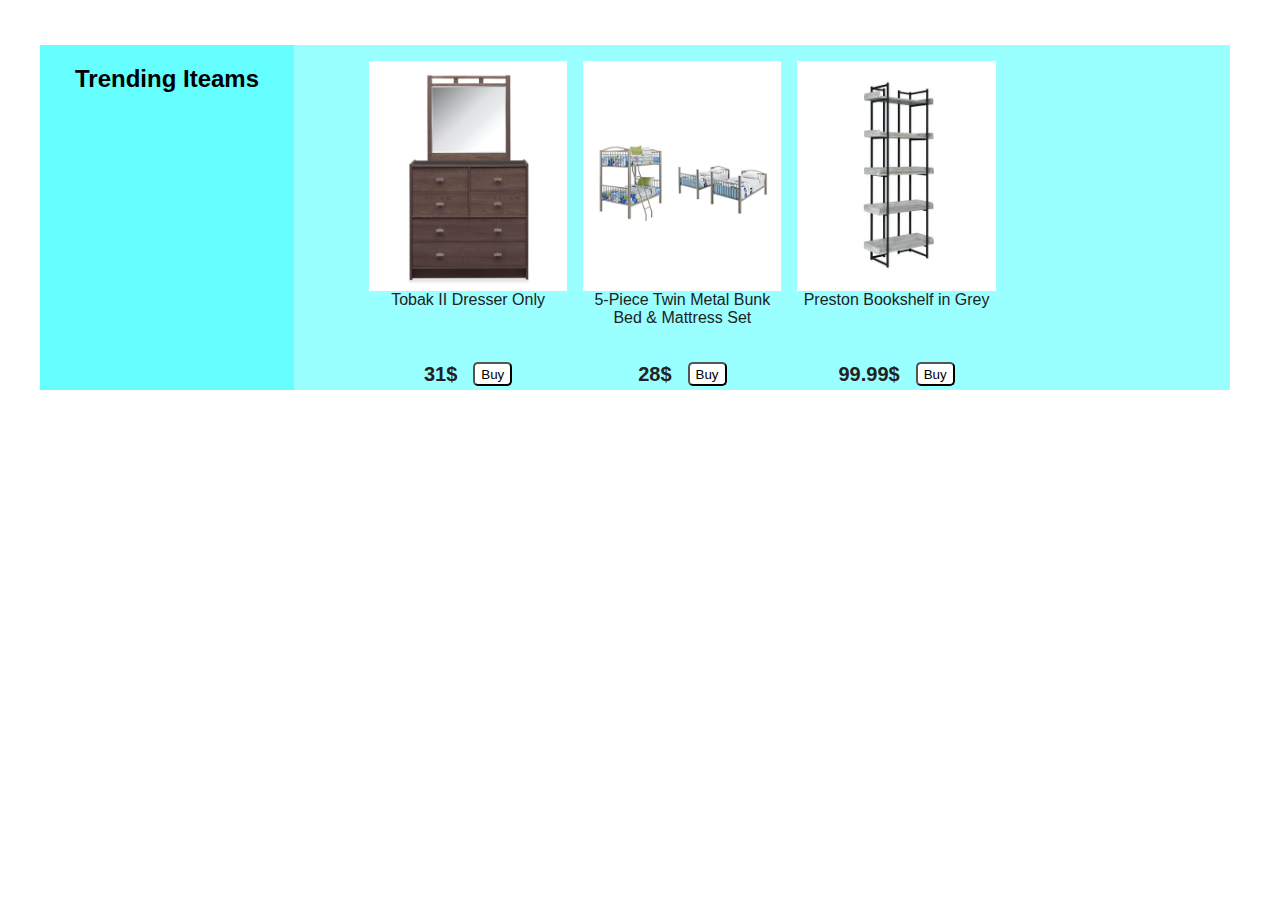
<file: index.html>
<!doctype html>
<html lang="en">
<head>
    <meta charset="UTF-8">
    <meta name="viewport"
          content="width=device-width, user-scalable=no, initial-scale=1.0, maximum-scale=1.0, minimum-scale=1.0">
    <meta http-equiv="X-UA-Compatible" content="ie=edge">
    <link href="https://stackpath.bootstrapcdn.com/font-awesome/4.7.0/css/font-awesome.min.css" rel="stylesheet"
          integrity="sha384-wvfXpqpZZVQGK6TAh5PVlGOfQNHSoD2xbE+QkPxCAFlNEevoEH3Sl0sibVcOQVnN" crossorigin="anonymous">
    <link href="Styles/style.css" rel="stylesheet"/>
    <title>Trending Items</title>
</head>
<body>
   <div id="wrapper-items">
       <div class="content">
           <h2 class="content-h3">Trending Iteams</h2>
       </div>
       <div class="products">
           <ul>
               <li class="main-product">
                   <div class="img-product">
                       <img class="img-prd" src="img/7603Y3C_01.jfif" width="151px" height="230px"
                       alt="img-product">
                   </div>
                   <div class="content-product">
                       <h3 class="content-product-h3">Tobak II Dresser Only</h3>
                       <div class="content-product-deltals">
                           <div class="price">
                               <span class="money">31$</span>
                           </div>
                           <button type="button" class="btn btn-cart">Buy</button>
                       </div>
                   </div>
               </li>
               <li class="main-product">
                   <div class="img-product">
                       <img class="img-prd" src="img/G000HMT.jfif" width="151px" height="230px
                            alt="img-product">
                   </div>
                   <div class="content-product">
                       <h3 class="content-product-h3">5-Piece Twin Metal Bunk Bed & Mattress Set</h3>
                       <div class="content-product-deltals">
                           <div class="price">
                               <span class="money">28$</span>
                           </div>
                           <button type="button" class="btn btn-cart">Buy</button>
                       </div>
                   </div>
               </li>
               <li class="main-product">
                   <div class="img-product">
                       <img class="img-prd" src="img/image.jpg" width="151px" height="230px
                            alt="img-product">
                   </div>
                   <div class="content-product">
                       <h3 class="content-product-h3">Preston Bookshelf in Grey</h3>
                       <div class="content-product-deltals">
                           <div class="price">
                               <span class="money">99.99$</span>
                           </div>
                           <button type="button" class="btn btn-cart">Buy</button>
                       </div>
                   </div>
               </li>
           </ul>
       </div>
   </div>
</body>
</html>
</file>
<file: Styles/style.css>
* {
    box-sizing: inherit;
    font-family: Targetica, "Helvetica Neue", Helvetica, Arial, sans-serif;
}

#wrapper-items{
    width: 1200px;
    padding: 2rem;
    height: auto;
    text-align: center;
}

.content{
    height: 345px;
    width: 254px;
    margin-top: 5px;
    margin-bottom: 5px;
    float: left;
    background-color: #66FFFF;
}

.products{
    background-color: #99FFFF;
    height: 345px;
    width: 78%;
    margin-top: 5px;
    float: left;
}

.products ul {
    display: inline-block;
}

.products ul .main-product {
    margin-bottom: 2rem;
    margin-right: 1rem;
    display: block;
    float: left;
    width: 24%;
}

.products ul .no-margin {
    margin-right: 0;
}

.products ul .img-product img {
    display: block;
    margin-left: auto;
    margin-right: auto;
    width: 100%;
}

.content-product .content-product-h3 {
    overflow: hidden;
    color: #222;
    font-weight: 500;
    font-size: 16px;
    max-height: 50px;
    min-height: 50px;
    text-align: center;
    margin: 0 0 5px;
}

.content-product .content-product-deltals {
    display: flex;
    justify-content: center;
    padding-top: 1rem;
}

.main-product .content-product .content-product-deltals .price {
    color: #222222;
    font-weight: 700;
    margin-right: 1rem;
    vertical-align: middle;
    font-size: 20px;
}

.content-product .content-product-deltals .price .money {
    vertical-align: middle;
}

.content-product .content-product-deltals .btn-cart {
    background: #ffffff	;
    border-radius: 5px;
    color: #000000;
    font-weight: 500;
}

.content-product .content-product-deltals .btn-cart:hover {
    background: #D3D3D3;
}
</file>
